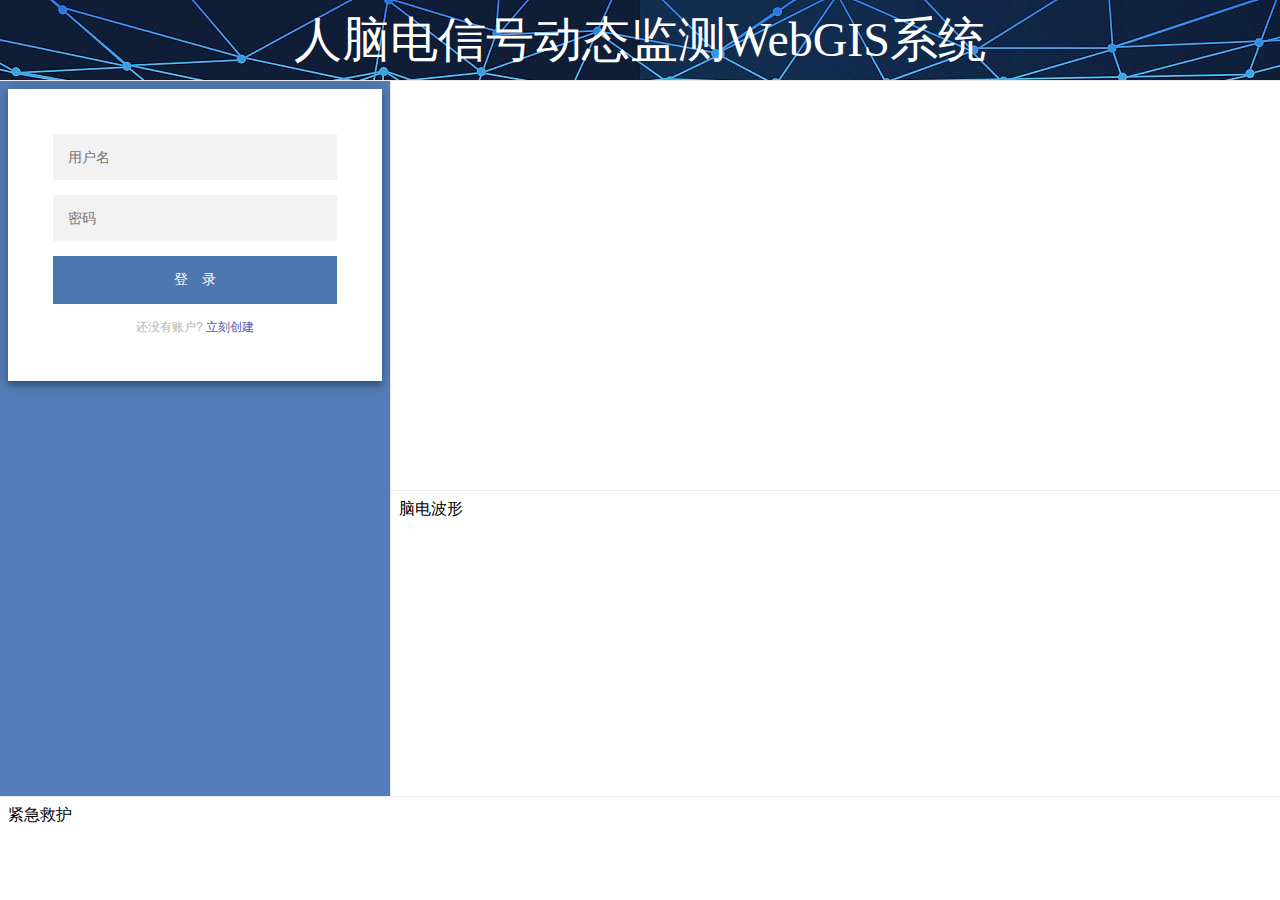
<file: WebRoot/index.html>
<!DOCTYPE html PUBLIC "-//W3C//DTD XHTML 1.0 Frameset//EN" "http://www.w3.org/TR/xhtml1/DTD/xhtml1-frameset.dtd">
<html xmlns="http://www.w3.org/1999/xhtml">
<head>
<meta http-equiv="Content-Type" content="text/html; charset=utf-8" />
<title>人脑WebGIS实时监测系统</title>
</head>
<frameset rows="80,*" framespacing="1" frameborder="yes" border="1" bordercolor="#EBEBEB">
  <frame src="top.html" name="topFrame" scrolling="no" noresize="noresize" id="topFrame" title="topFrame" />
  <frameset rows="*,103" cols="*" framespacing="1" frameborder="yes" border="1" bordercolor="#EBEBEB">
		<frameset rows="*" cols="390,*" framespacing="1" frameborder="yes" border="1" bordercolor="#E9E8E7">
		<frame src="middle_left.html" name="leftFrame" scrolling="no" noresize="noresize" id="leftFrame" title="leftFrame" />
		<frameset rows="409,*" cols="*" framespacing="1" frameborder="yes" border="1" bordercolor="#EBEBEB">
		<frame src="middle_right1.html" name="topFrame1" scrolling="no" noresize="noresize" id="topFrame1" title="topFrame1" />
		<frame src="middle_right2.html" name="mainFrame" id="mainFrame" title="mainFrame" />
	</frameset>
	</frameset>
		<frame src="bottom_jjjh.html" name="bottomFrame" scrolling="no" noresize="noresize" id="bottomFrame" title="side" />
	</frameset>
</frameset>
<noframes><body>
</body></noframes>
</html>
</file>
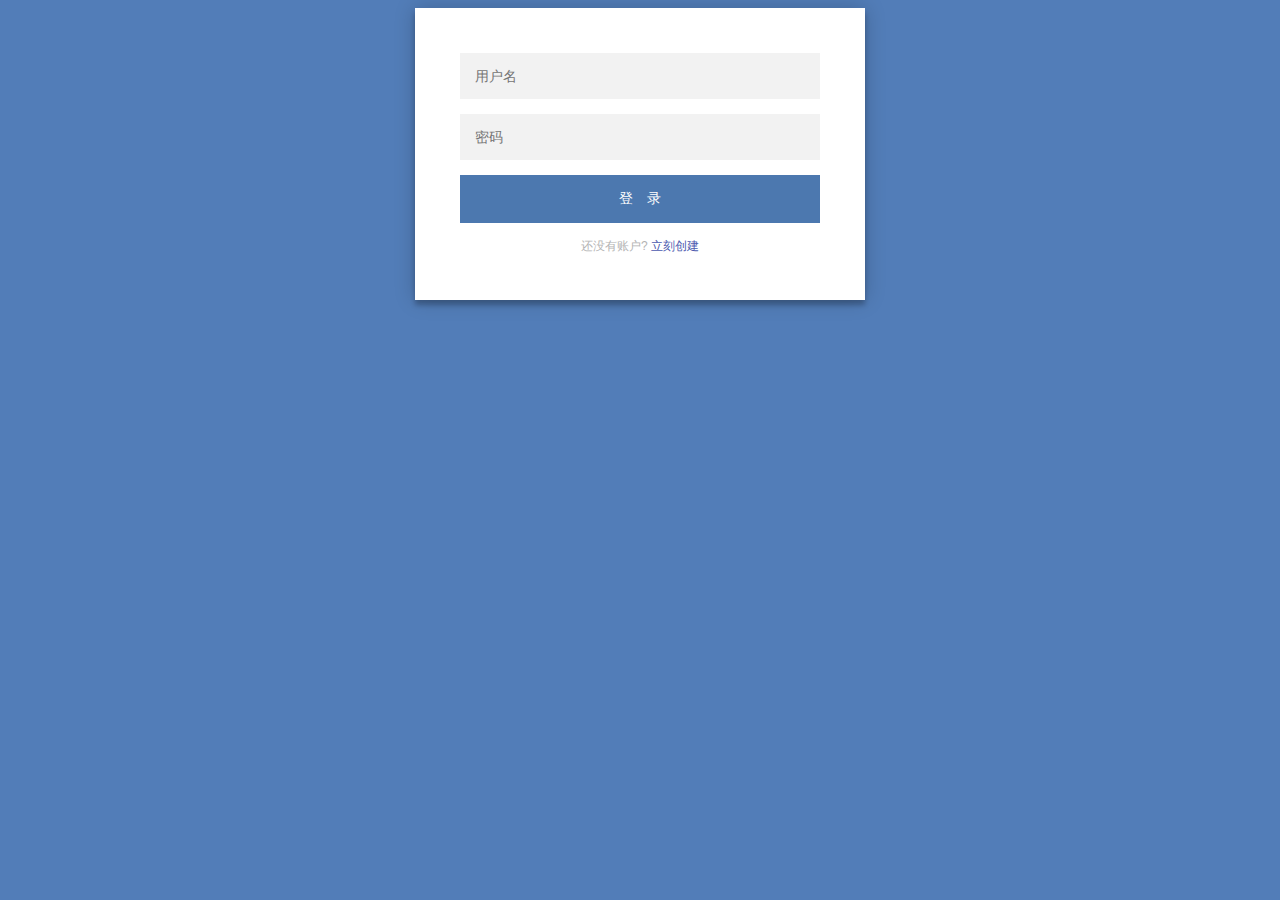
<file: WebRoot/middle_left.html>
<!DOCTYPE html PUBLIC "-//W3C//DTD XHTML 1.0 Transitional//EN" "http://www.w3.org/TR/xhtml1/DTD/xhtml1-transitional.dtd">
<html xmlns="http://www.w3.org/1999/xhtml">
<head>
<meta http-equiv="Content-Type" content="text/html; charset=utf-8" />
<meta http-equiv="X-UA-Compatible" content="IE=edge,chrome=1"> 
<meta name="viewport" content="width=device-width, initial-scale=1.0">

<title>登陆</title>
<link href="css/loginsx.css" rel="stylesheet"/>

</head>

<body>
<div class="htmleaf-container">
	<div id="wrapper" class="login-page">
	  <div id="login_form" class="form">
		<form class="register-form" action="">
		  <input type="text" placeholder="用户名" id="r_user_name" name="username" onblur="checkUserName()" style="display:inline;"/><span id="span01" style="display:inline;"></span>
		  <input type="password" placeholder="密码" id="r_password" name="password"/>
		  <input type="text" placeholder="设备码" id="r_usercode" name="usercode"/>
		  <button id="create" type="submit">创建账户</button>
		  <p class="message">已经有了一个账户? <a href="#">立刻登录</a></p>
		</form>
		<form class="login-form" action="">
		  <input type="text" placeholder="用户名" id="user_name" name="username"/>
		  <input type="password" placeholder="密码" id="password" name="password"/>
		  <button id="login" type="submit">登　录</button>
		  <p class="message">还没有账户? <a href="#">立刻创建</a></p>
		</form>
	  </div>
	</div>
</div>

<script src="js/jquery.min.js" type="text/javascript"></script>
<script src="js/middle_left.js" type="text/javascript"></script>
 
</body>
</html>
</file>
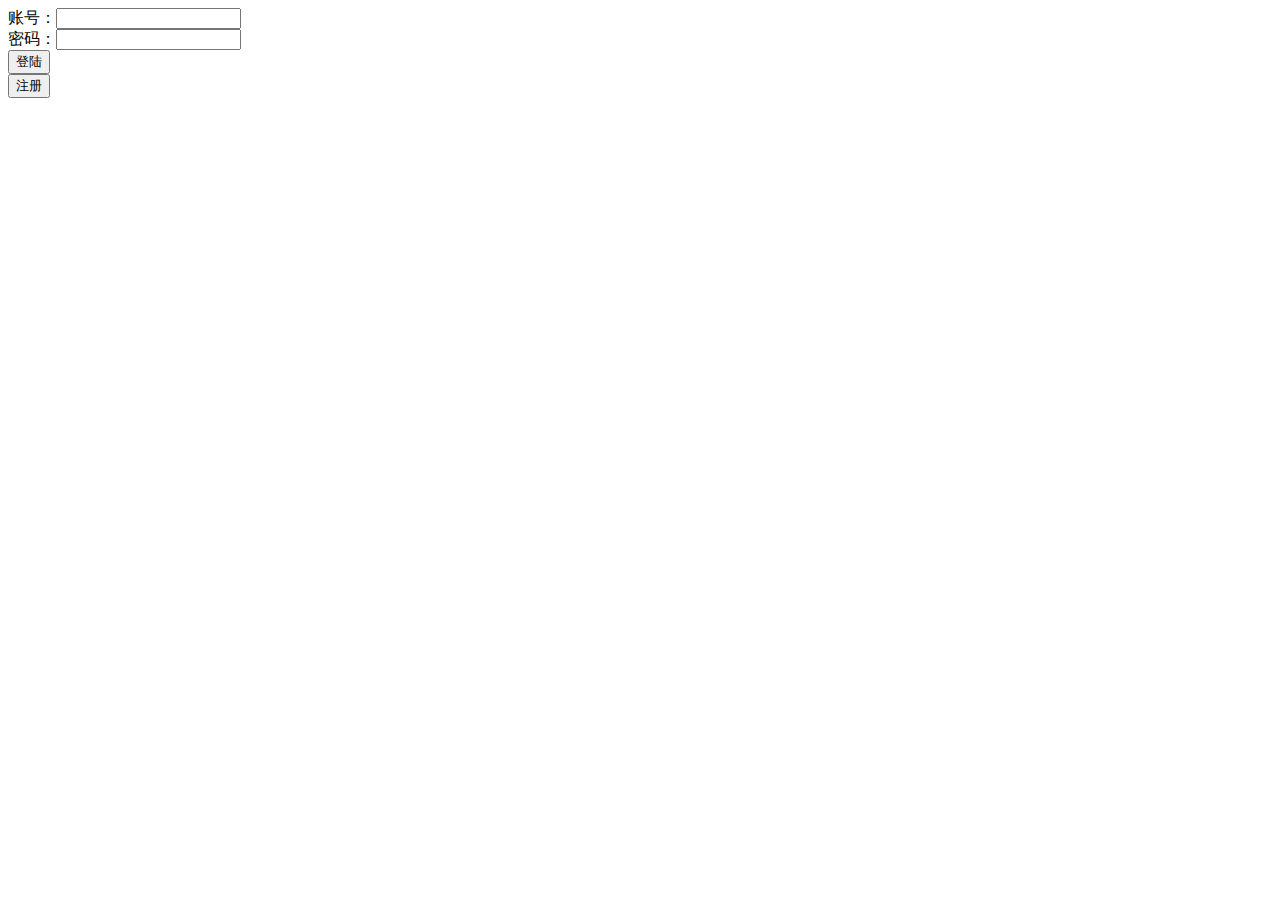
<file: WebRoot/Test.html>
<!DOCTYPE HTML PUBLIC "-//IETF//DTD LEVEL1//EN">
<html>
  <head>
    <title>index.html</title>
	
    <meta http-equiv="keywords" content="keyword1,keyword2,keyword3">
    <meta http-equiv="description" content="this is my page">
    <meta http-equiv="content-type" content="text/html; charset=UTF-8">
    
    <!--<link rel="stylesheet" type="text/css" href="./styles.css">-->

  </head>
  
  <body>
    <form action="LoginServlet" method="post">
  	账号：<input type="text" name="username"><br>
  	密码：<input type="text" name="password"><br>
  	<input type="submit" value="登陆">
  </form>
  	<a href="Register.html"><button>注册</button></a>
  </body>
</html>
</file>
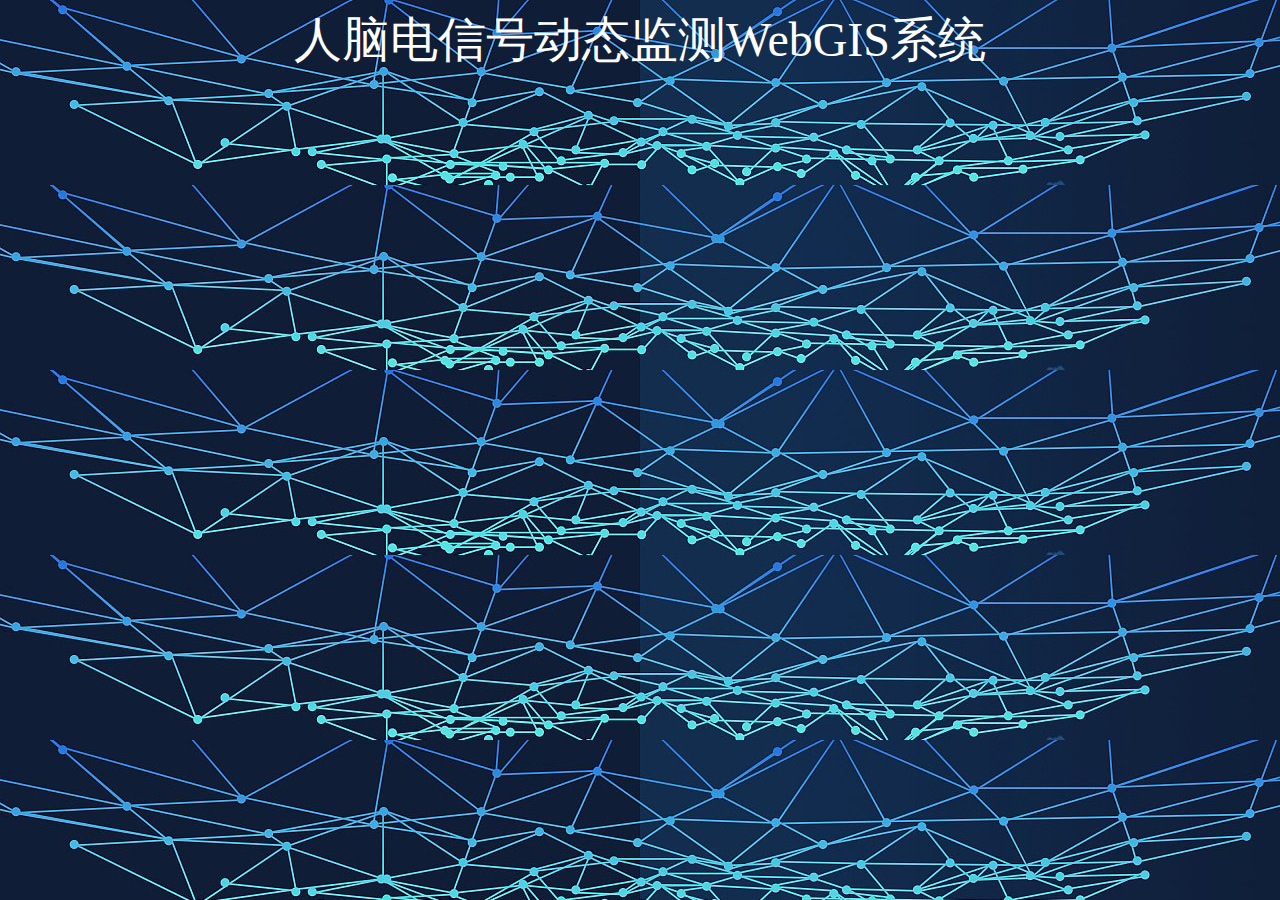
<file: WebRoot/top.html>
<!DOCTYPE html PUBLIC "-//W3C//DTD XHTML 1.0 Transitional//EN" "http://www.w3.org/TR/xhtml1/DTD/xhtml1-transitional.dtd">
<html xmlns="http://www.w3.org/1999/xhtml">
<head>
<meta http-equiv="Content-Type" content="text/html; charset=utf-8" />
<title>top</title>

<style type="text/css">
.top_title {
	text-align: center;
}
</style>
</head>

<body background="top.jpg" text="#FFFFFF">
<div style="text-align:center">
<font color="#FFFFFf" size="+5" face="Comic Sans MS, cursive" class="top_title">人脑电信号动态监测WebGIS系统</font>
</div>
</body>
</html>
</file>
<file: WebRoot/css/loginsx.css>
.center{text-align: center;}
	login-page {
	  width: 360px;
	  padding: 4% 0 0;
	  margin: auto;
	}
	.form {
	  position: relative;
	  z-index: 1;
	  background: #FFFFFF;
	  max-width: 360px;
	  margin: 0 auto 100px;
	  padding: 45px;
	  text-align: center;
	  box-shadow: 0 0 20px 0 rgba(0, 0, 0, 0.2), 0 5px 5px 0 rgba(0, 0, 0, 0.24);
	}
	.form input {
	  font-family: "Roboto", sans-serif;
	  outline: 0;
	  background: #f2f2f2;
	  width: 100%;
	  border: 0;
	  margin: 0 0 15px;
	  padding: 15px;
	  box-sizing: border-box;
	  font-size: 14px;
	}
	.form button {
	  font-family: "Microsoft YaHei","Roboto", sans-serif;
	  text-transform: uppercase;
	  outline: 0;
	  background: #4c78af;
	  width: 100%;
	  border: 0;
	  padding: 15px;
	  color: #FFFFFF;
	  font-size: 14px;
	  -webkit-transition: all 0.3 ease;
	  transition: all 0.3 ease;
	  cursor: pointer;
	}
	.form button:hover,.form button:active,.form button:focus {
	  background: #4e5b85;
	}
	.form .message {
	  margin: 15px 0 0;
	  color: #b3b3b3;
	  font-size: 12px;
	}
	.form .message a {
	  color: #4c5aaf;
	  text-decoration: none;
	}
	.form .register-form {
	  display: none;
	}
	.container {
	  position: relative;
	  z-index: 1;
	  max-width: 300px;
	  margin: 0 auto;
	}
	.container:before, .container:after {
	  content: "";
	  display: block;
	  clear: both;
	}
	.container .info {
	  margin: 50px auto;
	  text-align: center;
	}
	.container .info h1 {
	  margin: 0 0 15px;
	  padding: 0;
	  font-size: 36px;
	  font-weight: 300;
	  color: #1a1a1a;
	}
	.container .info span {
	  color: #4d4d4d;
	  font-size: 12px;
	}
	.container .info span a {
	  color: #000000;
	  text-decoration: none;
	}
	.container .info span .fa {
	  color: #EF3B3A;
	}
	body {
	  background: #527db8;
	 
	  font-family: "Roboto", sans-serif;
	  -webkit-font-smoothing: antialiased;
	  -moz-osx-font-smoothing: grayscale;      
	}
	.shake_effect{
		-webkit-animation-name: shake;
		animation-name: shake;
		-webkit-animation-duration: 1s;
		animation-duration: 1s;
	}
	@-webkit-keyframes shake {
	  from, to {
		-webkit-transform: translate3d(0, 0, 0);
		transform: translate3d(0, 0, 0);
	  }

	  10%, 30%, 50%, 70%, 90% {
		-webkit-transform: translate3d(-10px, 0, 0);
		transform: translate3d(-10px, 0, 0);
	  }

	  20%, 40%, 60%, 80% {
		-webkit-transform: translate3d(10px, 0, 0);
		transform: translate3d(10px, 0, 0);
	  }
	}

	@keyframes shake {
	  from, to {
		-webkit-transform: translate3d(0, 0, 0);
		transform: translate3d(0, 0, 0);
	  }

	  10%, 30%, 50%, 70%, 90% {
		-webkit-transform: translate3d(-10px, 0, 0);
		transform: translate3d(-10px, 0, 0);
	  }

	  20%, 40%, 60%, 80% {
		-webkit-transform: translate3d(10px, 0, 0);
		transform: translate3d(10px, 0, 0);
	  }
	}
	p.center{
		color: #fff;font-family: "Microsoft YaHei";
	}
</file>
